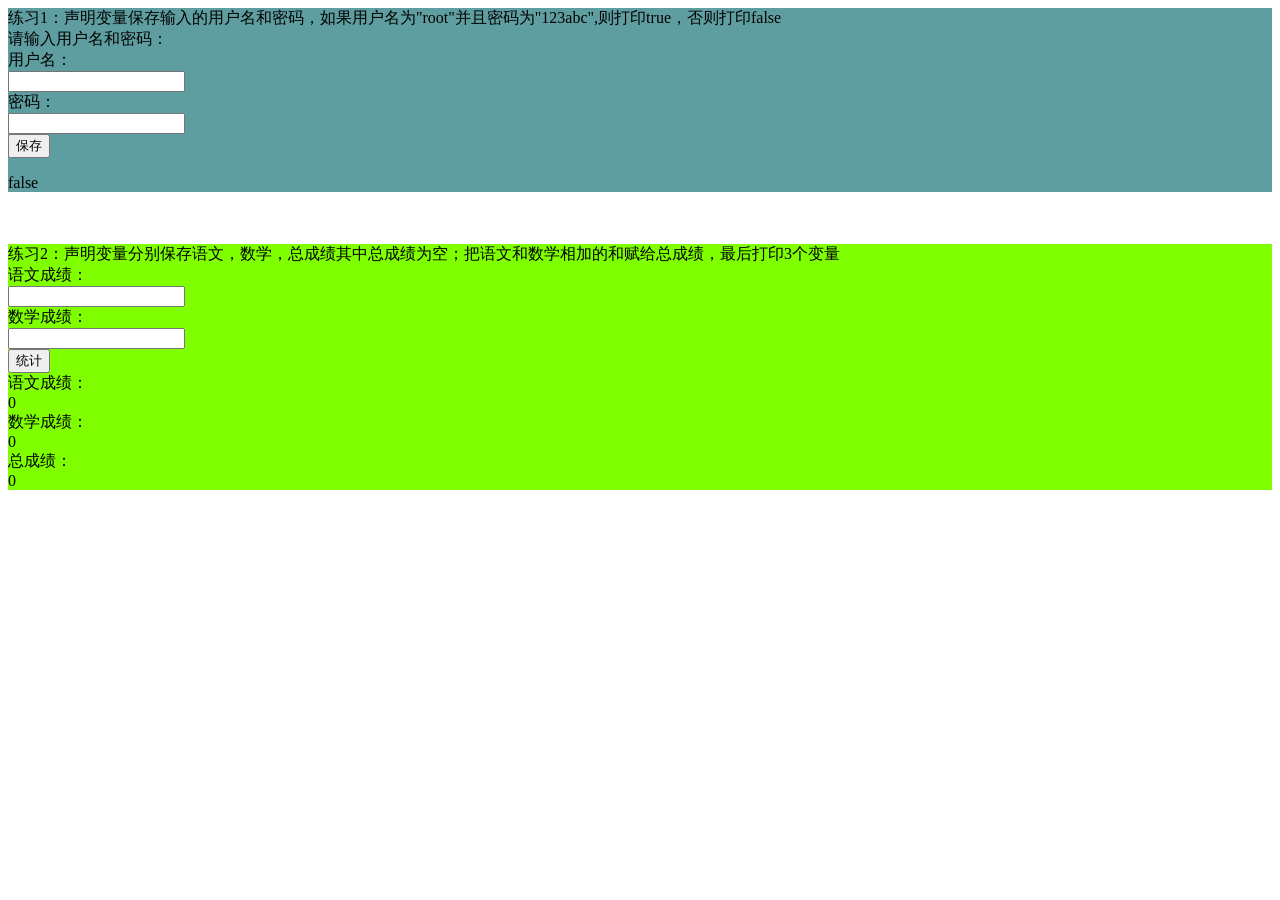
<file: html/day2.html>
<!DOCTYPE html>
<html lang="en">
<head>
    <meta charset="UTF-8">
    <meta http-equiv="X-UA-Compatible" content="IE=edge">
    <meta name="viewport" content="width=device-width, initial-scale=1.0">
    <title>Document</title>
    <script src="../js/day2.js"></script>
</head>
<body>
    <div style="background-color: cadetblue;">
    <div>
        练习1：声明变量保存输入的用户名和密码，如果用户名为"root"并且密码为"123abc",则打印true，否则打印false
    </div>
    <div>
        请输入用户名和密码：
    </div>
    <div>
        用户名：
    </div>
    <div>
        <input id="user">
    </div>
    <div>
        密码：
    </div>
    <div>
        <input id="password">
    </div>
    <div>
        <button onclick="clicks()">
            保存
        </button>
    </div>
    <div>
        <p id="istrue">false</p>
    </div>
    </div>
    <br>
    <br>
    <div style="background-color: chartreuse;">
        <div>
            练习2：声明变量分别保存语文，数学，总成绩其中总成绩为空；把语文和数学相加的和赋给总成绩，最后打印3个变量
        </div>
        <div>
            语文成绩：
        </div>
        <div>
            <input id="chinesegrade">
        </div>
        <div>
            数学成绩：
        </div>
        <div>
            <input id="mathgrade">
        </div>
        <div>
            <button onclick="sumClick()">
                统计
            </button>
        </div>
        <div>
        <div>
            语文成绩：
            <div id="chinesegrade_text">0</div>
        </div>
        <div>
            数学成绩：
            <div id="mathgrade_text">0</div>
        </div>
        <div>
            总成绩：
            <div id="sumgrade_text">0</div>
        </div>
        </div>
        </div>
</body>
</html>
</file>
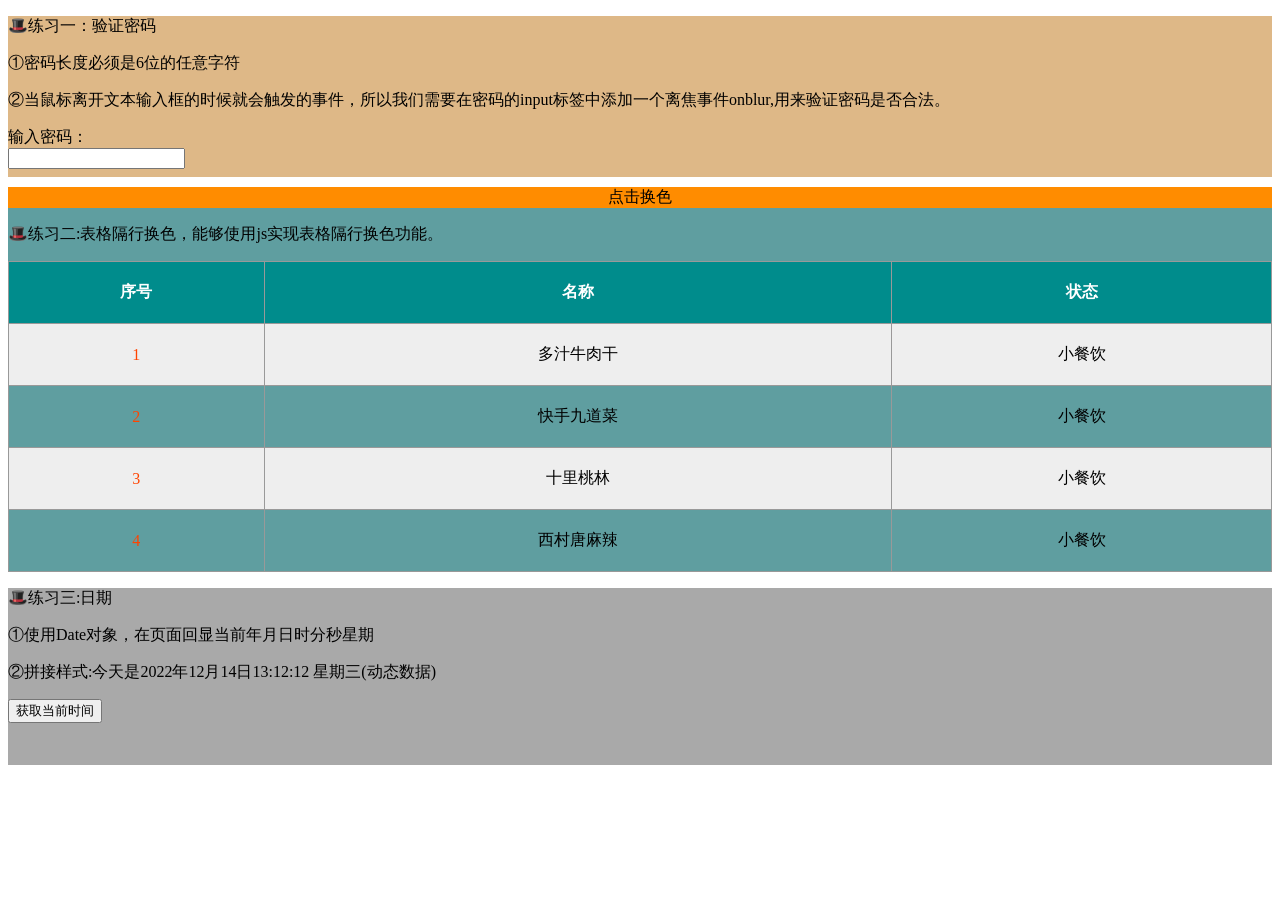
<file: html/day3.html>
<!DOCTYPE html>
<html lang="en">
<head>
    <meta charset="UTF-8">
    <meta http-equiv="X-UA-Compatible" content="IE=edge">
    <meta name="viewport" content="width=device-width, initial-scale=1.0">
    <title>Document</title>
    <link rel="stylesheet" href="../css/day3.css">
</head>
<body>
<div style="background-color: burlywood;">
    <div>
        <p>🎩练习一：验证密码</p>
        <p>①密码长度必须是6位的任意字符</p>
        <p>②当鼠标离开文本输入框的时候就会触发的事件，所以我们需要在密码的input标签中添加一个离焦事件onblur,用来验证密码是否合法。</p>
    </div>
    <div style="height: 50px;">
        <div>输入密码：</div>
        <input id="password" onblur="onblurPasswordAlter()">
    </div>
</div>
<div style="background-color: cadetblue;">
    <div>
        <div class="clickbutton" onclick="clickbutton()">点击换色</div>
        <p>🎩练习二:表格隔行换色，能够使用js实现表格隔行换色功能。</p>
        <table>
            <thead>
            <tr>
                <th>序号</th>
                <th>名称</th>
                <th>状态</th>
            </tr>
            </thead>
            <tbody>
            <tr class="tr_1">
                <td>1</td>
                <td>多汁牛肉干</td>
                <td>小餐饮</td>
            </tr>
            <tr class="tr_2">
                <td>2</td>
                <td>快手九道菜</td>
                <td>小餐饮</td>
            </tr>
            <tr class="tr_1">
                <td>3</td>
                <td>十里桃林</td>
                <td>小餐饮</td>
            </tr>
            <tr class="tr_2">
                <td>4</td>
                <td>西村唐麻辣</td>
                <td>小餐饮</td>
            </tr>
            </tbody>
        </table>
    </div>
</div> 
<div style="background-color: darkgrey;">
    <div>
        <p>🎩练习三:日期</p>
        <p>①使用Date对象，在页面回显当前年月日时分秒星期</p>
        <p>②拼接样式:今天是2022年12月14日13:12:12 星期三(动态数据)</p>
    </div>
    <div style="height: 66px;">
        <button onclick="getDate()">获取当前时间</button>
        <p><div id="getDate"></div></p>
    </div>
</div>
<script src="../js/day3.js">
</script>
</body>
</html>
</file>
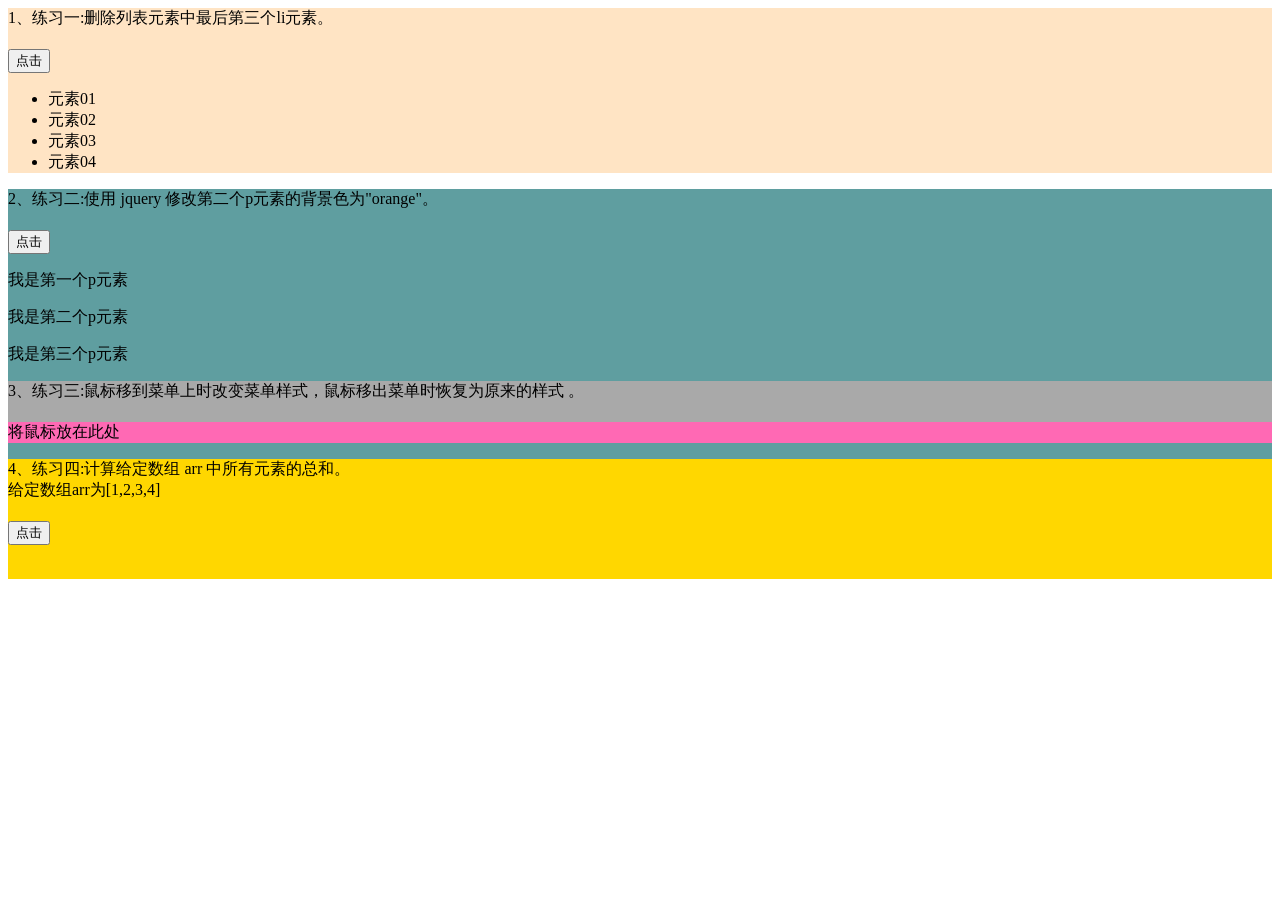
<file: html/day4.html>
<!DOCTYPE html>
<html lang="en">
<head>
    <meta charset="UTF-8">
    <meta http-equiv="X-UA-Compatible" content="IE=edge">
    <meta name="viewport" content="width=device-width, initial-scale=1.0">
    <title>Document</title>
    <link rel="stylesheet" href="../css/day4.css">
</head>
<body>
    <div style="background-color: bisque;">
    <div>1、练习一:删除列表元素中最后第三个li元素。</div>
    <div class="marg">
        <button id="bt1">点击</button>
        <ul>
            <li>元素01</li>
            <li>元素02</li>
            <li>元素03</li>
            <li>元素04</li>
        </ul>
    </div>
    </div>
    <div style="background-color: cadetblue;">
    <div>2、练习二:使用 jquery 修改第二个p元素的背景色为"orange"。</div>
    <div class="marg">
        <button id="bt2">点击</button>
        <div id="test1">
        <P>我是第一个p元素</P>
        <P id="p1">我是第二个p元素</P>
        <P>我是第三个p元素</P>
        </div>
    </div>
    <div style="background-color: darkgray;">
    <div>3、练习三:鼠标移到菜单上时改变菜单样式，鼠标移出菜单时恢复为原来的样式 。</div>
    <div class="marg">
        <p id="p2" style="background-color: hotpink;">将鼠标放在此处</p>
    </div>
    </div>
    <div style="background-color: gold;">
    <div>4、练习四:计算给定数组 arr 中所有元素的总和。</div>
    <div style="height: 99px;">
        <div>给定数组arr为[1,2,3,4]</div>
        <button id="bt3" class="marg">点击</button>
        <p><div id="listresult"></div></p>
    </div>
    </div>
</body>
<script src="../js/common/jQuery.js"></script>
<script src="../js/day4.js"></script>
<script>
    $(function(){
        deletelist();
        changecolor();
        focusclick();
        click1();
    })
</script>
</html>
</file>
<file: css/day3.css>
table{
    width: 100%;
    border-collapse: collapse;
}

table caption{
    font-size: 2em;
    font-weight: bold;
    margin: 1em 0;
}

th,td{
    border: 1px solid #999;
    text-align: center;
    padding: 20px 0;
}

table thead tr{
    background-color: #008c8c;
    color: #fff;
}

table tbody tr:nth-child(odd){
    background-color: #eee;
}

table tbody tr:hover{
    background-color: #ccc;
}

table tbody tr td:first-child{
    color: #f40;
}

table tfoot tr td{
    text-align: right;
    padding-right: 20px;
}

.clickbutton{
    width:100%;
    text-align: center;
    margin-top:10px;
    background-color: darkorange;
}
</file>
<file: css/day4.css>
.marg{
    margin-top: 20px;
}
</file>
